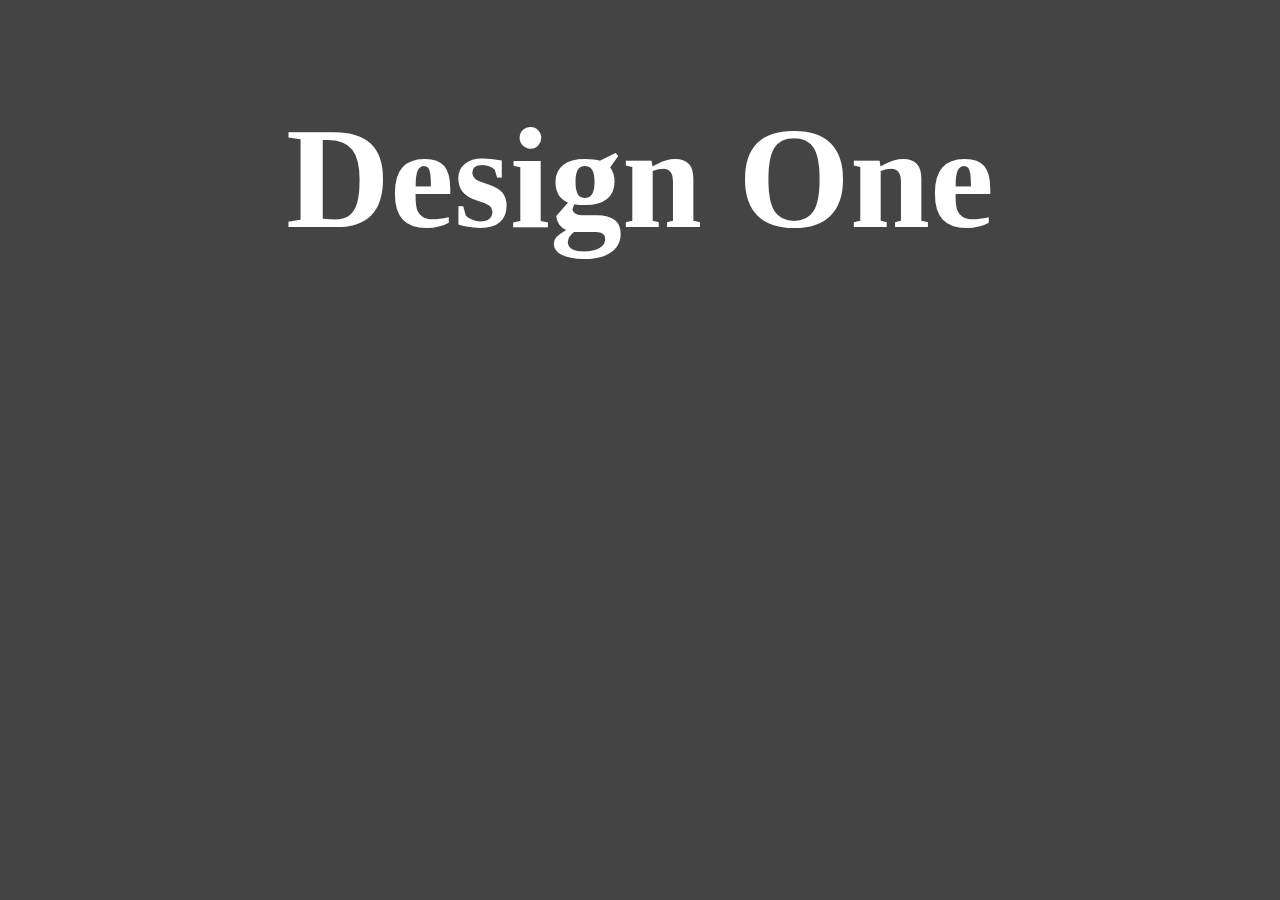
<file: designs/manu_name/design-one/index.html>
<!DOCTYPE html>
<html>
<head>
	<title></title>
	<style type="text/css">
	html{
		background: #444;
		color:white;
		font-family: tahoma;
		font-size:8vh;
		text-align: center;
	}
	</style>
</head>
<body>

<h1>Design One</h1>

</body>
</html>
</file>
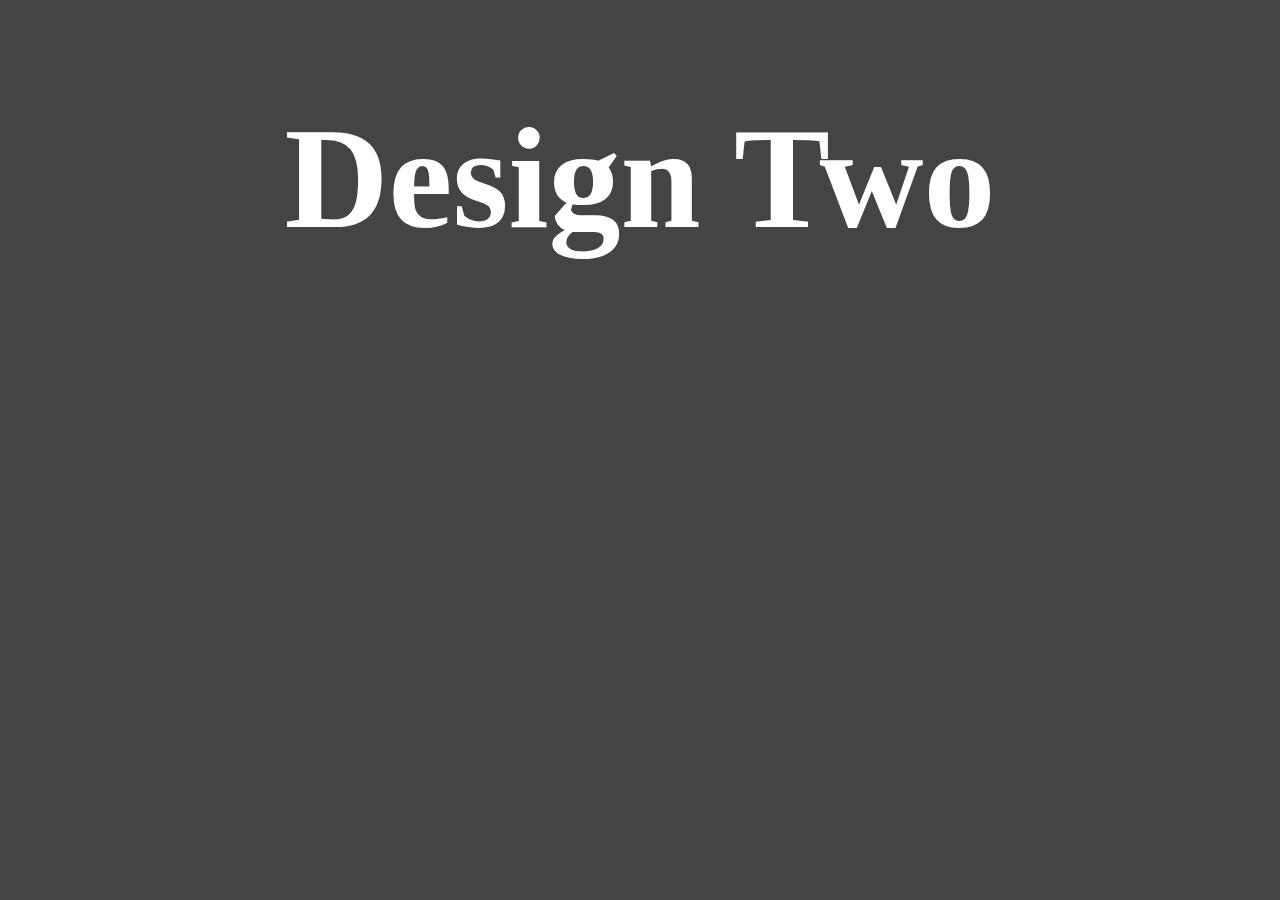
<file: designs/manu_name/design-two/index.html>
<!DOCTYPE html>
<html>
<head>
	<title></title>
	<style type="text/css">
	html{
		background: #444;
		color:white;
		font-family: tahoma;
		font-size:8vh;
		text-align: center;
	}
	</style>
</head>
<body>

<h1>Design Two</h1>

</body>
</html>
</file>
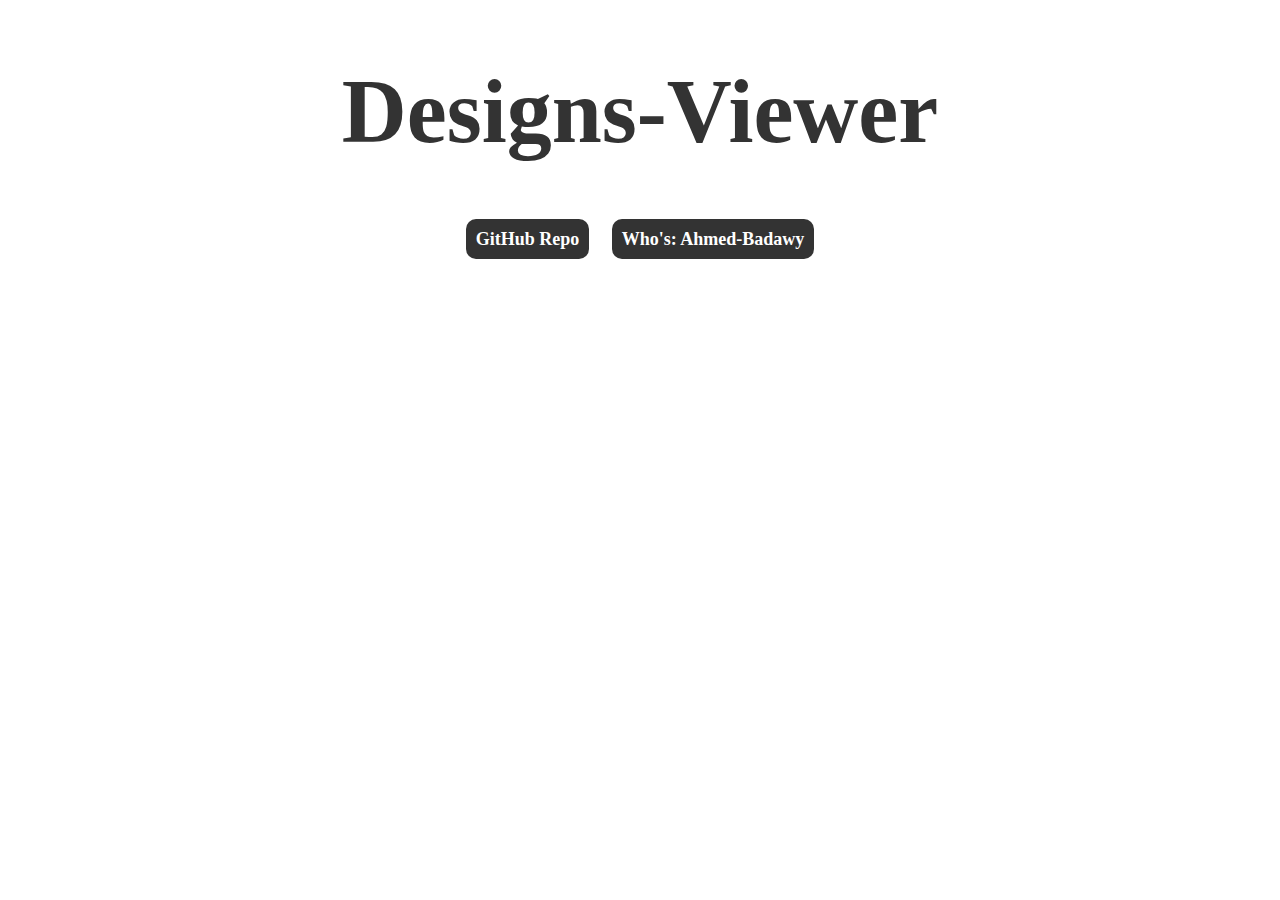
<file: main.html>
<!DOCTYPE html>
<html>
<head>
	<title></title>
	<style type="text/css">
	body{
		color:#333;
	}
	h1{
		font-size: 10vh;
		font-family: tahoma;
		text-align: center;
	}
	.small{
		font-size: 2vh;
		text-decoration: none;
		color: #fff;
		background: #333;
		padding:10px;
		border-radius: 10px;
		transition:all .2s ease-out;
	}
	.small:hover{
		padding:15px;
	}
	</style>
</head>
<body>

<h1>Designs-Viewer <br>

<a class='small' href='https://github.com/Ahmed-Badawy/Designs-Viewer' target='_blank'>GitHub Repo</a>
<a class='small' href='http://cv.ahmed-badawy.com' target='_blank'>Who's: Ahmed-Badawy</a>

</h1>



</body>
</html>
</file>
